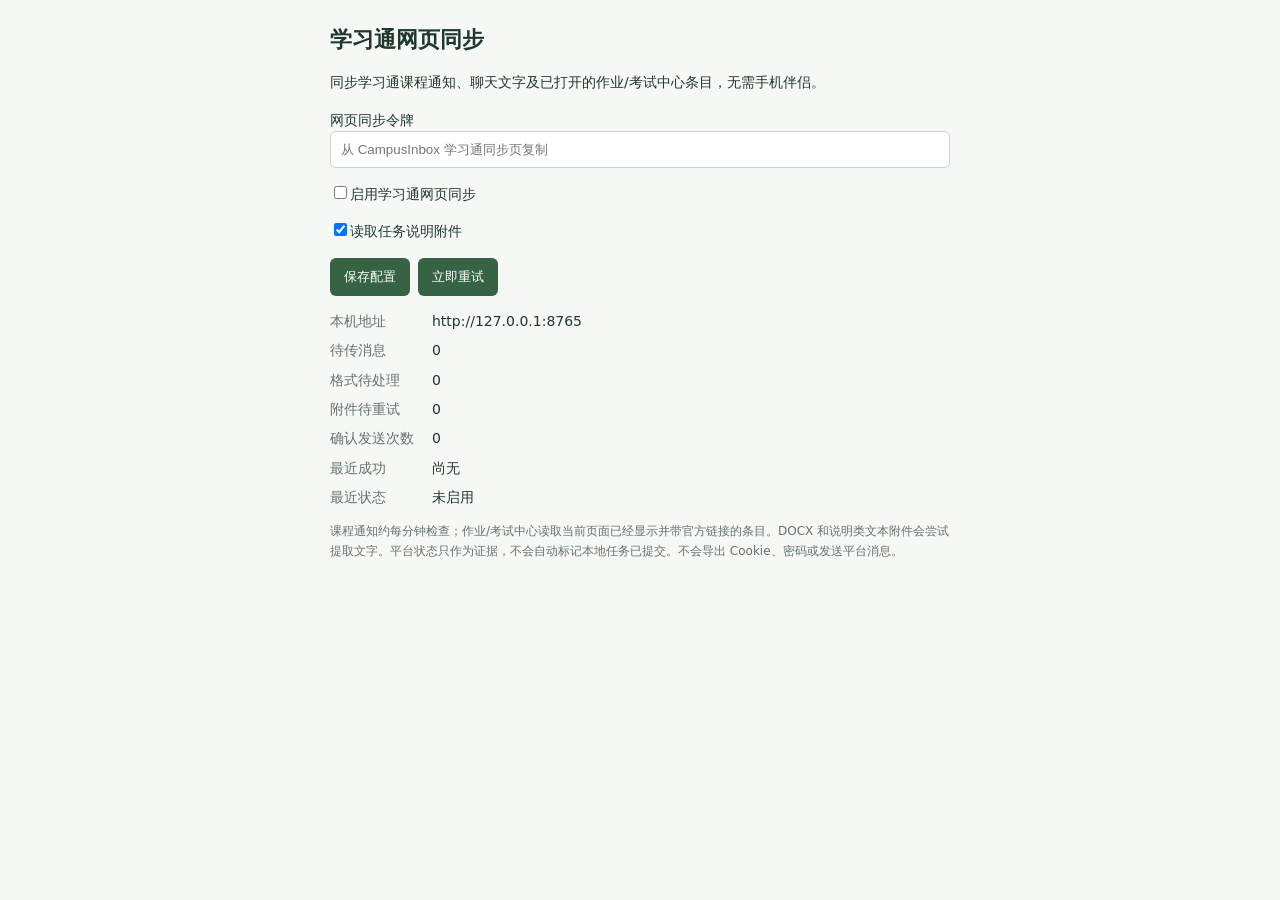
<file: browser-companion/options.html>
<!doctype html><html lang="zh-CN"><meta charset="utf-8"><meta name="viewport" content="width=device-width,initial-scale=1"><title>CampusInbox 学习通网页同步</title><link rel="stylesheet" href="options.css"><body><main><h1>学习通网页同步</h1><p>同步学习通课程通知、聊天文字及已打开的作业/考试中心条目，无需手机伴侣。</p><form id="config"><label>网页同步令牌<input id="token" type="password" autocomplete="off" required placeholder="从 CampusInbox 学习通同步页复制"></label><label class="toggle"><input id="enabled" type="checkbox">启用学习通网页同步</label><label class="toggle"><input id="readInstructions" type="checkbox" checked>读取任务说明附件</label><button type="submit">保存配置</button><button id="retry" type="button">立即重试</button></form><p id="notice" role="status"></p><dl><dt>本机地址</dt><dd>http://127.0.0.1:8765</dd><dt>待传消息</dt><dd id="pending">0</dd><dt>格式待处理</dt><dd id="rejected">0</dd><dt>附件待重试</dt><dd id="incomplete">0</dd><dt>确认发送次数</dt><dd id="delivered">0</dd><dt>最近成功</dt><dd id="lastSuccess">尚无</dd><dt>最近状态</dt><dd id="lastError">未启用</dd></dl><p class="help">课程通知约每分钟检查；作业/考试中心读取当前页面已经显示并带官方链接的条目。DOCX 和说明类文本附件会尝试提取文字。平台状态只作为证据，不会自动标记本地任务已提交。不会导出 Cookie、密码或发送平台消息。</p></main><script src="options.js"></script></body></html>
</file>
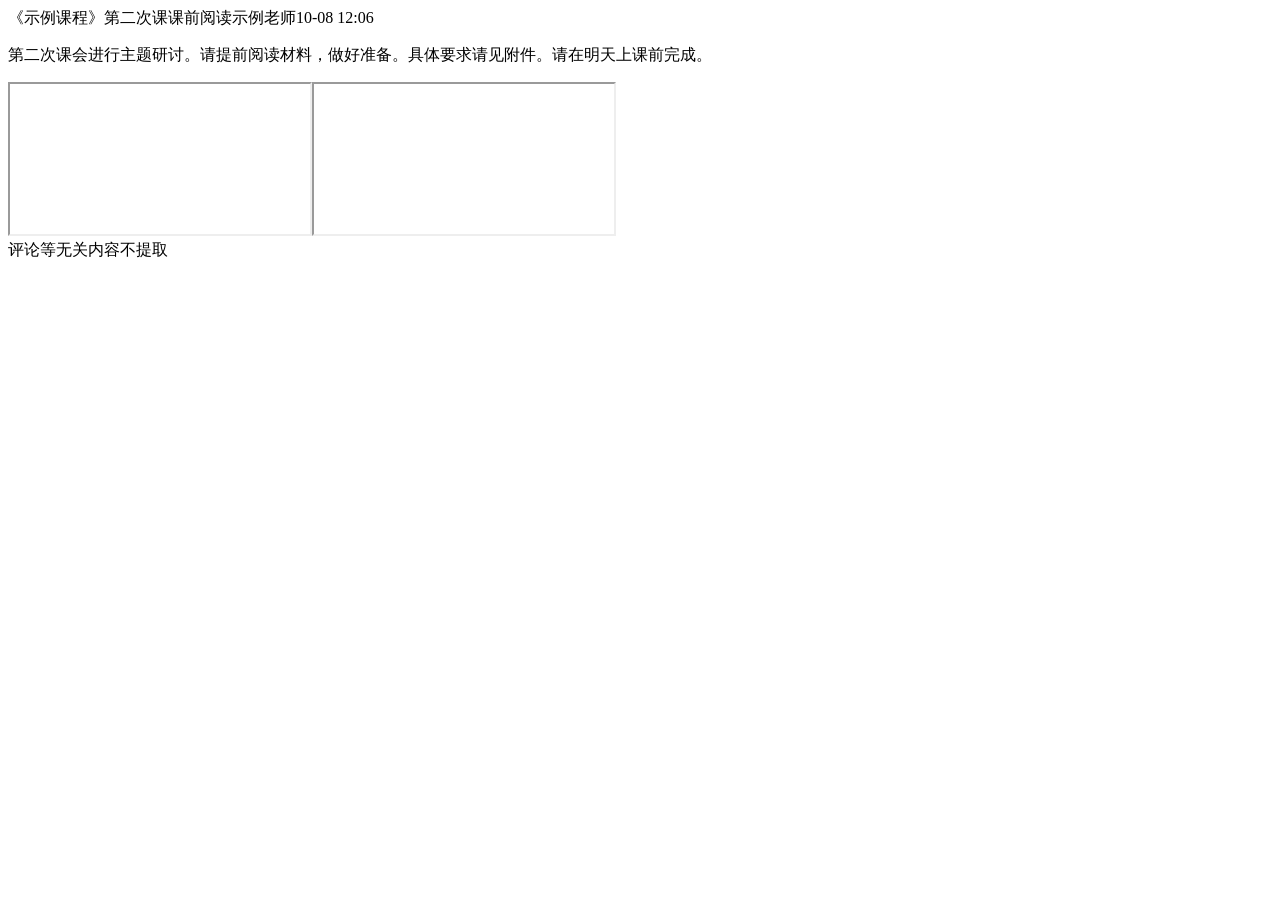
<file: samples/chaoxing-notice-detail.html>
<!doctype html><html lang="zh-CN"><meta charset="utf-8"><body><span id="title">《示例课程》第二次课课前阅读</span><span class="createName">示例老师</span><span class="createTime">10-08 12:06</span><div class="noticeContent richtext"><p>第二次课会进行主题研讨。请提前阅读材料，做好准备。具体要求请见附件。请在明天上课前完成。</p><iframe class="attach-module attach-insertCloud" name="[base64]" src="//noteyd.chaoxing.com/attachment/insertCloud.html"></iframe><iframe class="attach-module attach-insertCloud" name="[base64]" src="//noteyd.chaoxing.com/attachment/insertCloud.html"></iframe></div><div>评论等无关内容不提取</div></body></html>
</file>
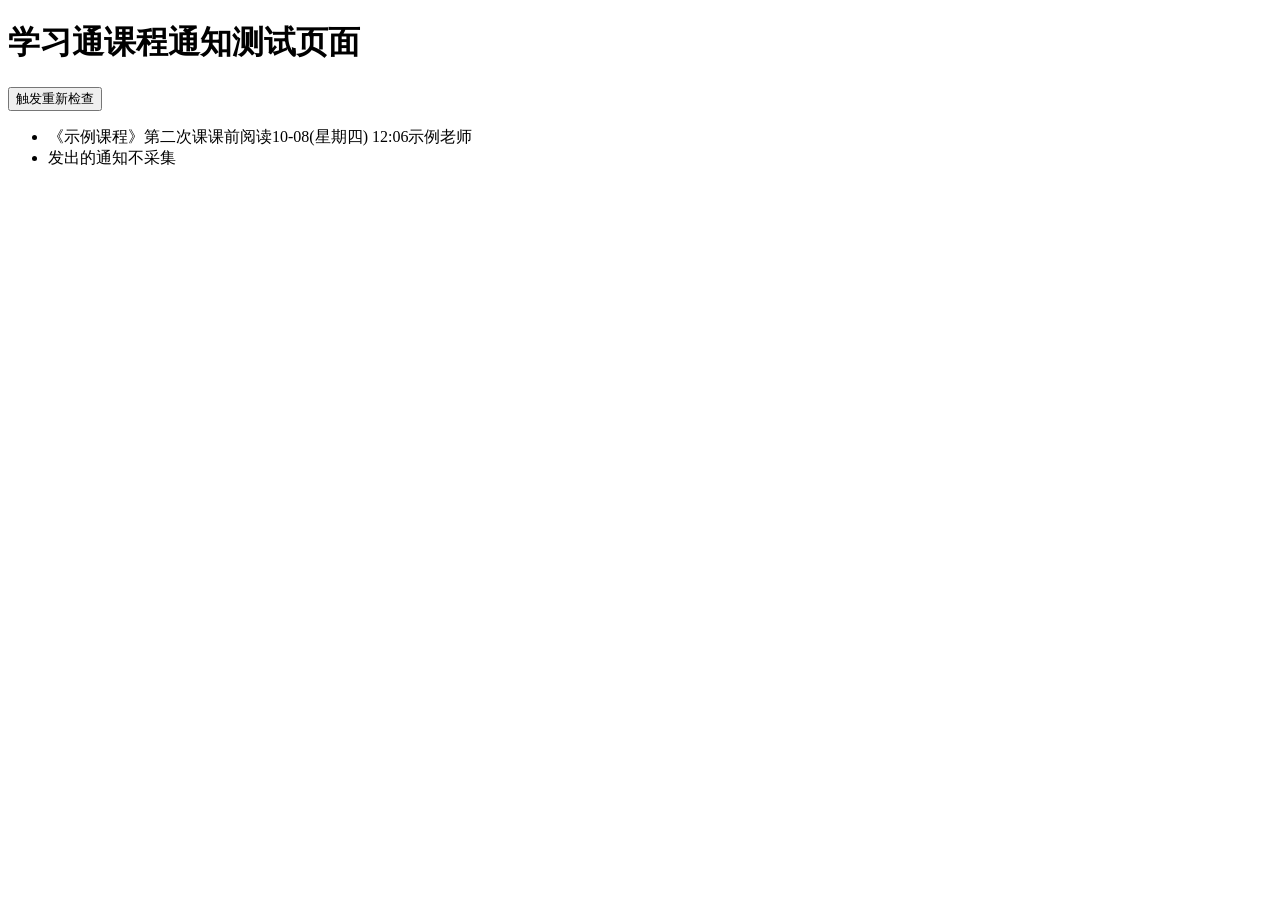
<file: samples/chaoxing-notice-list.html>
<!doctype html><html lang="zh-CN"><meta charset="utf-8"><body><h1>学习通课程通知测试页面</h1><button onclick="document.querySelector('h1').append(' ')" id="rescan">触发重新检查</button><ul id="datas"><li class="dataBody_item" data-id="fixture-row-1"><div class="openNotice" data-sendtag="0" data-url="/pc/notice/$CACG$fixture-1/detail?sendTag=0"><a class="notice_title">《示例课程》第二次课课前阅读</a><span class="notice_time">10-08(星期四) 12:06</span><span class="receiverName">示例老师</span></div></li><li class="dataBody_item" data-id="sent"><div class="openNotice" data-sendtag="1" data-url="/pc/notice/$CACG$sent/detail"><a class="notice_title">发出的通知不采集</a></div></li></ul></body></html>
</file>
<file: browser-companion/options.css>
body{font:14px/1.6 system-ui,sans-serif;background:#f6f8f5;color:#20382b;margin:0;min-width:360px}main{max-width:620px;margin:auto;padding:22px}h1{font-size:22px;margin:0 0 14px}label{display:block;margin:15px 0}input[type=password]{box-sizing:border-box;width:100%;padding:10px;border:1px solid #c5d6cb;border-radius:6px}button{background:#356344;color:white;border:0;border-radius:6px;padding:10px 14px;margin-right:8px;cursor:pointer}dl{display:grid;grid-template-columns:95px 1fr;gap:7px}dd{margin:0;overflow-wrap:anywhere}dt,.help{color:#647369}.help{font-size:12px}#notice{color:#356344}
</file>
